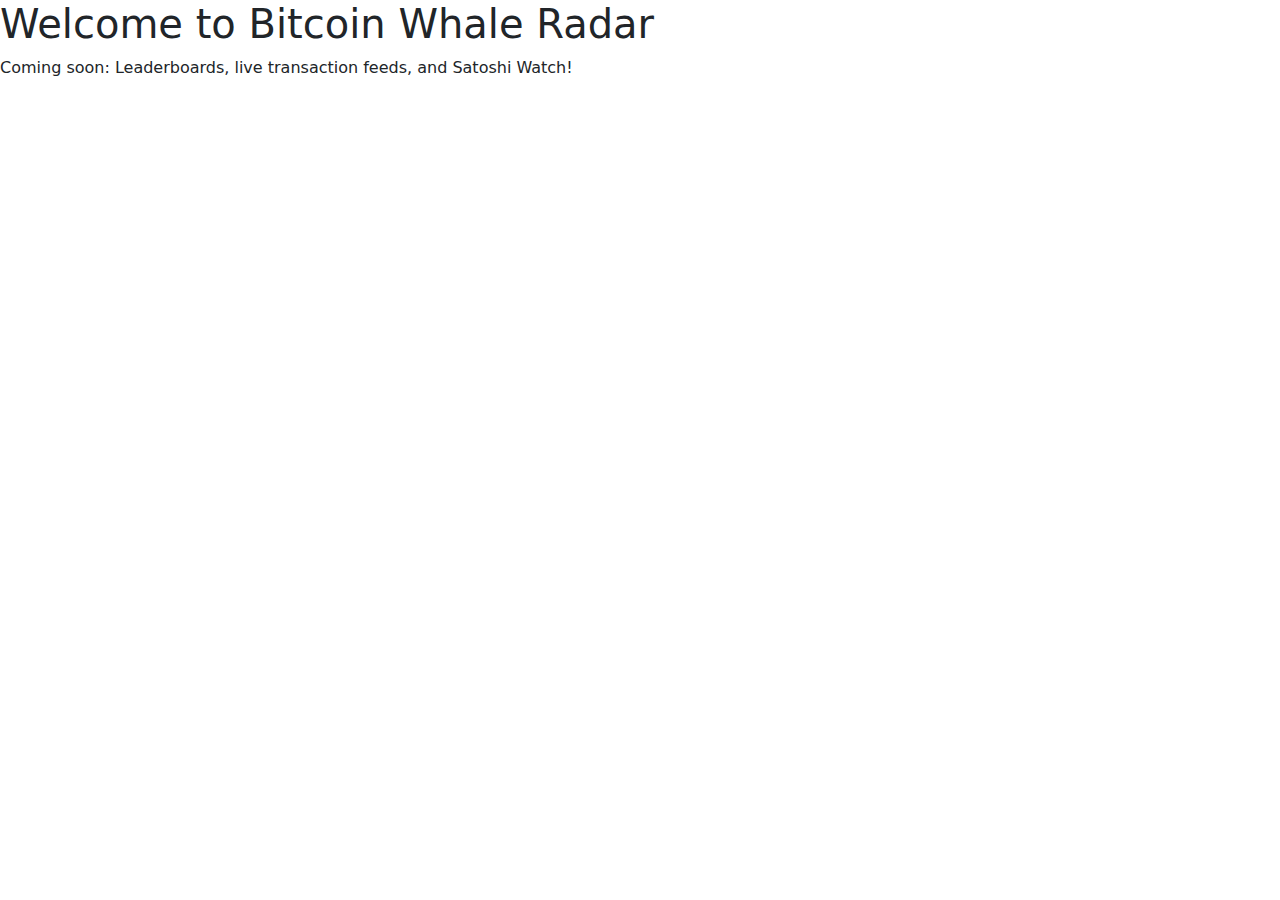
<file: public_html/index.html>
<!DOCTYPE html>
<html lang="en">
<head>
    <meta charset="UTF-8">
    <title>BTC Whale Radar</title>
    <link href="https://cdn.jsdelivr.net/npm/bootstrap@5.3.0/dist/css/bootstrap.min.css" rel="stylesheet">
</head>
<body>
    <h1>Welcome to Bitcoin Whale Radar</h1>
    <p>Coming soon: Leaderboards, live transaction feeds, and Satoshi Watch!</p>
</body>
</html>
</file>
